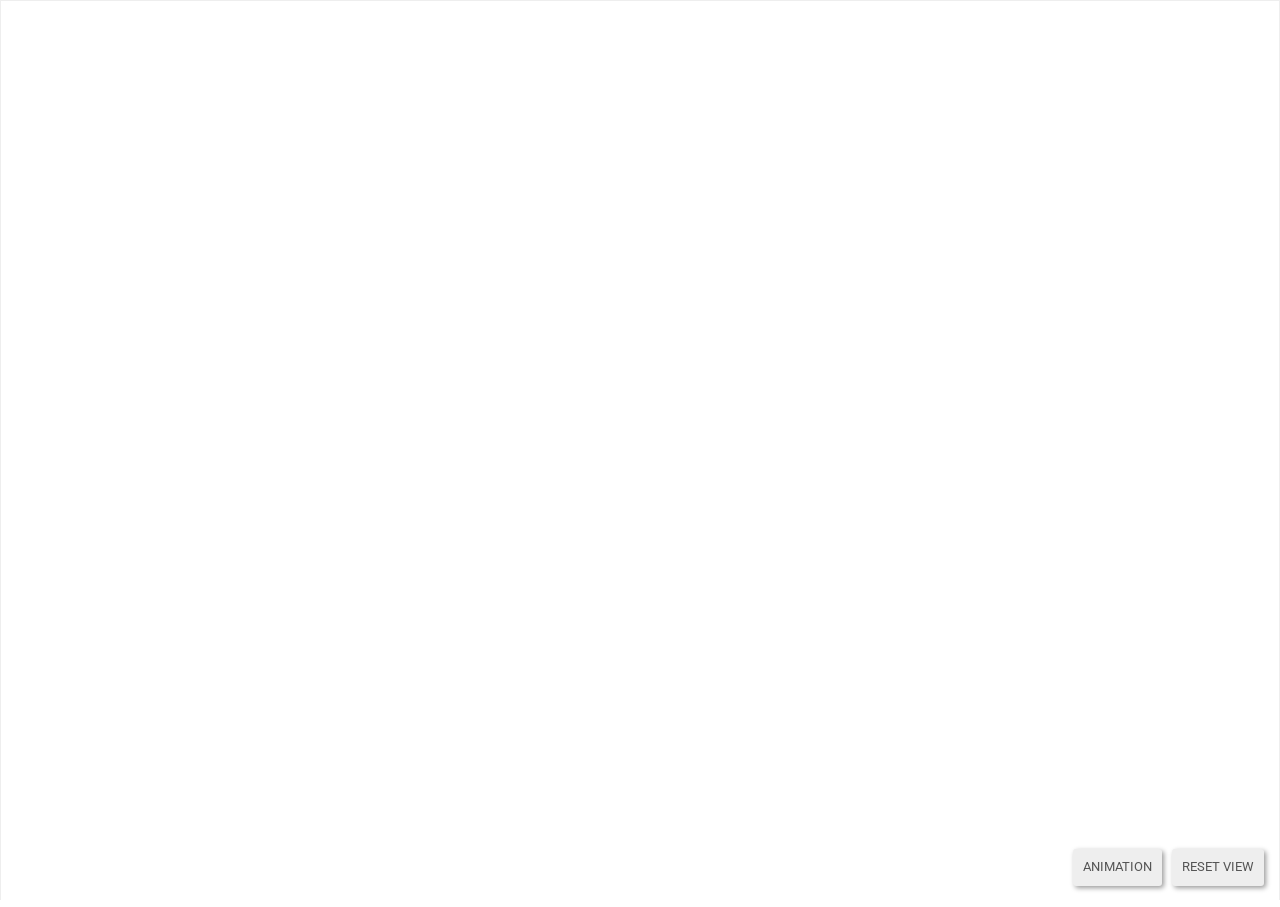
<file: index.html>
<!doctype html>
<html>
<head>
	<title>Default .gltf loading scene</title>
	<meta charset="UTF-8">
	<meta name="viewport" content="width=device-width, initial-scale=1 ,maximum-scale=1.0, user-scalable=no">
	<link rel="stylesheet" href="css/style.css">
	<script src="js/jquery-3.3.1.min.js"></script>
	<!--<script src="https://code.jquery.com/pep/0.4.1/pep.js"></script>-->
	<script src="js/hand.js"></script>
	<!-- this link to the preview online version of BJS -->
	<script src="https://preview.babylonjs.com/babylon.js"></script>
	<!-- this is needed for BJS to load scene files -->
	<script src="https://preview.babylonjs.com/loaders/babylonjs.loaders.js"></script>
	<script src="js/scene.js"></script>
</head>
<body>
	<div class="canvas-div" id="main-div">
		<div class="nav">
		<div id="button-animation" class="button">animation</div>
	<div id="button-reset-cam" class="button">reset view</div>
		</div>
		<canvas id="canvas"></canvas>
	</div>
	<script type="text/javascript">
		var canvas, engine;
		canvas = document.getElementById("canvas");
		engine = new BABYLON.Engine(canvas, true);
		document.addEventListener("DOMContentLoaded", function() {
			if (BABYLON.Engine.isSupported()) {
				initScene();
				engine.setHardwareScalingLevel(1);
			}
			else{
				var node = document.createElement("h1");    
				var textnode =document.createTextNode("Your Browser doesn't support WebGL");
				node.appendChild(textnode);  
				document.getElementById("main-div").appendChild(node); 
			}
		});
	</script>
</body>
</html>
</file>
<file: css/style.css>
@import url('https://fonts.googleapis.com/css?family=Roboto:400,600');

html,
body {
	overflow: hidden;
	width: 100%;
	height: 100%;
	margin: 0;
	padding: 0;
	font-family: 'Roboto', 'Helvetica Neue', 'Helvetica', 'Arial', sans-serif;
	font-size: 1em;
	line-height: 1.3;
	font-weight: 400;
}

.canvas-div {
	position: relative;
	/*max-width: 1600px;*/
	height: 100%;
	margin: 20px auto 0 auto;
	border: 1px solid #eee;
	padding: 0;
	margin: 0;
}

.nav{
	
	position: absolute;
	right: 5px;
	bottom: 15px;
}

.button {
	float: left;
	background: #eee;
	color: #555;
	border-radius: 3px;
	padding: 10px;
	text-transform: uppercase;
	box-shadow: 2px 2px 5px rgba(0, 0, 0, 0.4);
	cursor: pointer;
	margin-right: 10px;
	font-size: 0.8em;
}
.button:hover, .button:active{
background: #92bc43;
}
#button-animation.active{
	background: #92bc43;
}

#canvas {
	margin: 0;
	width: 100%;
	height: 100%;
	/*touch-action: none;*/
	outline: none;
	
}
</file>
